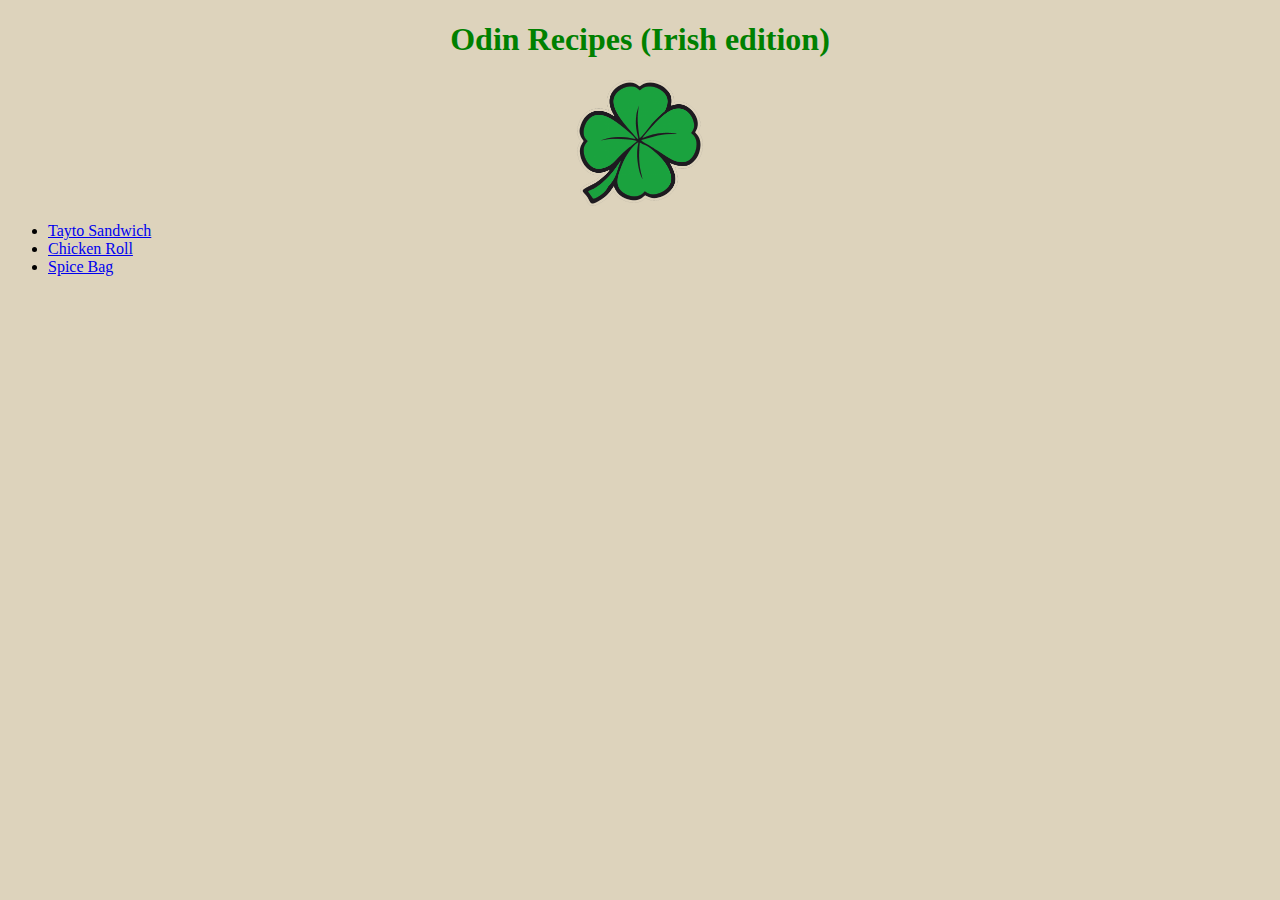
<file: index.html>
<!DOCTYPE html>
<html lang="en">
<head>
    <meta charset="UTF-8">
    <meta http-equiv="X-UA-Compatible" content="IE=edge">
    <meta name="viewport" content="width=device-width, initial-scale=1.0">
    <link rel="stylesheet" href="style.css">
    <title>Odin Recipes (Irish Edition)</title>
</head>
<body>
    <h1>Odin Recipes (Irish edition)</h1>
    <img id="shamrock" src="./images/shamrock.png" alt="shamrock">
    <ul>
        <li><a href="recipes/tayto_sandwich.html">Tayto Sandwich</a></li>
        <li><a href="recipes/chicken_roll.html">Chicken Roll</a></li>
        <li><a href="recipes/spice_bag.html">Spice Bag</a></li>
    </ul> 
    
</body>
</html>
</file>
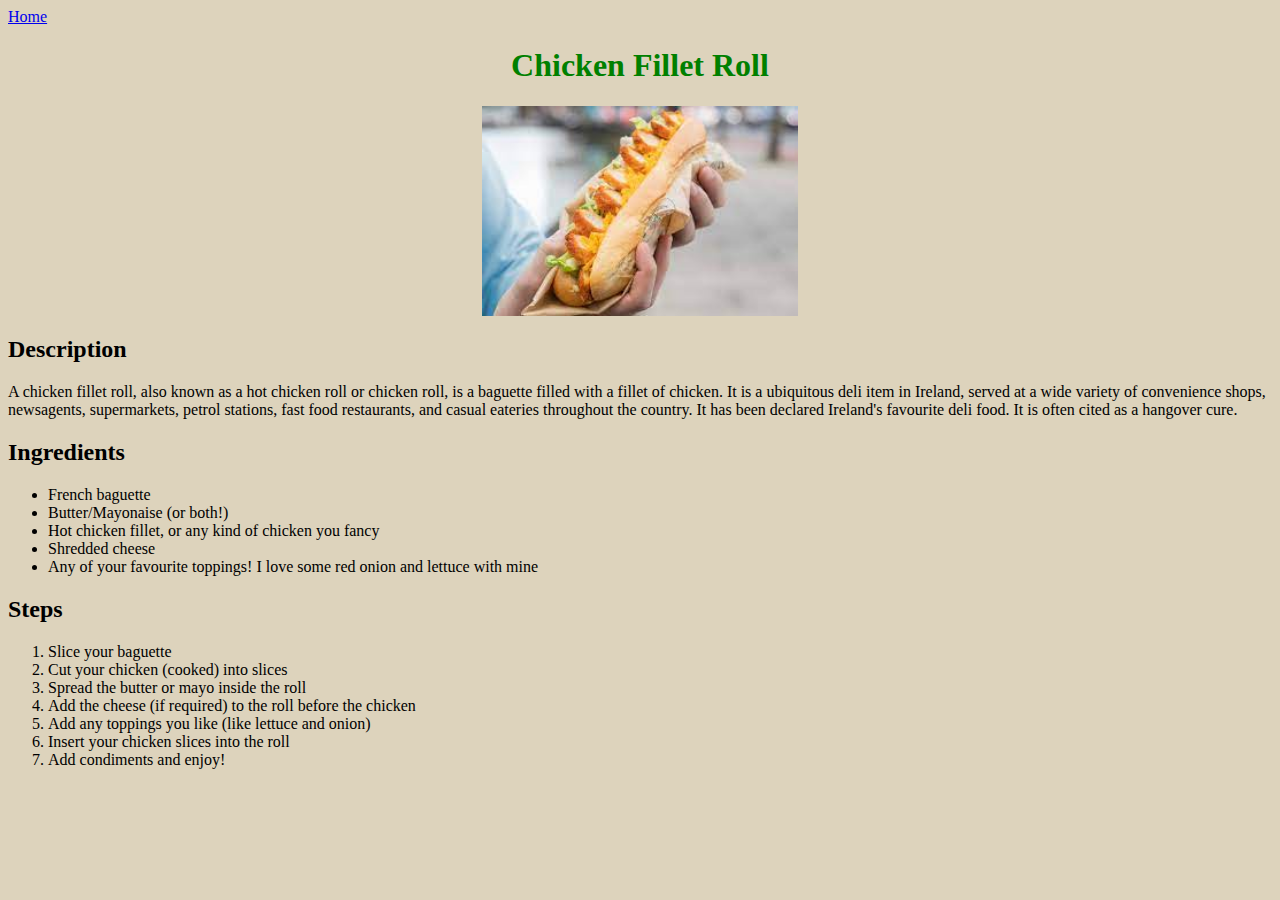
<file: recipes/chicken_roll.html>
<!DOCTYPE html>
<html lang="en">
<head>
    <meta charset="UTF-8">
    <meta http-equiv="X-UA-Compatible" content="IE=edge">
    <meta name="viewport" content="width=device-width, initial-scale=1.0">
    <link rel="stylesheet" href="../style.css">
    <title>Chicken Roll Recipe</title>
</head>
<body>
    <div><a href="../index.html">Home</a></div>
    <h1>Chicken Fillet Roll</h1>
    <div><img class="recipe-image" src="../images/chicken_roll.jpeg" alt="baguette with chicken fillets"></div>
    <div>
        <h2>Description</h2>
        <p>
            A chicken fillet roll, also known as a hot chicken 
            roll or chicken roll, is a baguette filled with a fillet of chicken.
            It is a ubiquitous deli item in Ireland, served at a wide variety of convenience shops, 
            newsagents, supermarkets, petrol stations, fast food restaurants, 
            and casual eateries throughout the country. It has been declared Ireland's favourite deli food. 
            It is often cited as a hangover cure.
        </p>
    </div>
    <div>
        <h2>Ingredients</h2>
        <p>
            <ul>
                <li>French baguette</li>
                <li>Butter/Mayonaise (or both!)</li>
                <li>Hot chicken fillet, or any kind of chicken you fancy</li>
                <li>Shredded cheese</li>
                <li>Any of your favourite toppings! I love some red onion and lettuce with mine</li>
            </ul>
        </p>
    </div>
    <div>
        <h2>Steps</h2>
        <p>
            <ol>
                <li>Slice your baguette</li>
                <li>Cut your chicken (cooked) into slices</li>
                <li>Spread the butter or mayo inside the roll</li>
                <li>Add the cheese (if required) to the roll before the chicken</li>
                <li>Add any toppings you like (like lettuce and onion)</li>
                <li>Insert your chicken slices into the roll</li>
                <li>Add condiments and enjoy!</li>
            </ol>
        </p>
    </div>
</body>
</html>
</file>
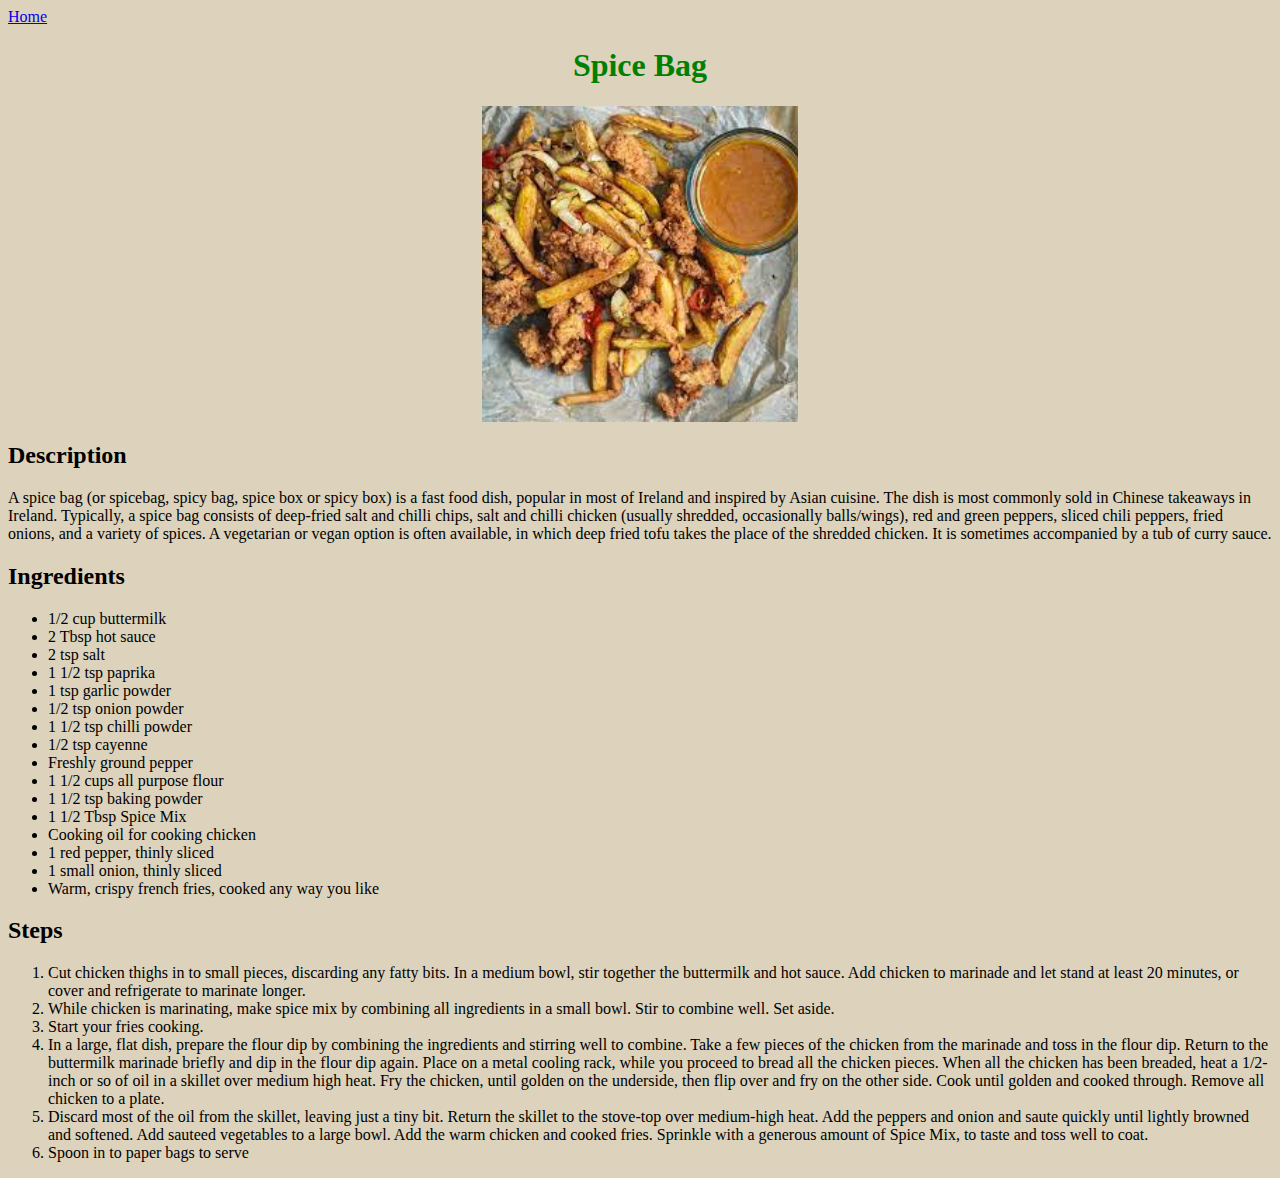
<file: recipes/spice_bag.html>
<!DOCTYPE html>
<html lang="en">
<head>
    <meta charset="UTF-8">
    <meta http-equiv="X-UA-Compatible" content="IE=edge">
    <meta name="viewport" content="width=device-width, initial-scale=1.0">
    <link rel="stylesheet" href="../style.css">
    <title>Spice Bag Recipe</title>
</head>
<body>
    <div><a href="../index.html">Home</a></div>
    <h1>Spice Bag</h1>
    <div><img class="recipe-image" src="../images/spice_bag.jpeg" alt="spice bag"></div>
    <div>
        <h2>Description</h2>
        <p>
            A spice bag (or spicebag, spicy bag, spice box or spicy box) is a fast food dish, 
            popular in most of Ireland and inspired by Asian cuisine.
            The dish is most commonly sold in Chinese takeaways in Ireland.
            Typically, a spice bag consists of deep-fried salt and chilli chips, salt and chilli chicken 
            (usually shredded, occasionally balls/wings), red and green peppers, sliced chili peppers, 
            fried onions, and a variety of spices. A vegetarian or vegan option is often available, 
            in which deep fried tofu takes the place of the shredded chicken. 
            It is sometimes accompanied by a tub of curry sauce.
        </p>
    </div>
    <div>
        <h2>Ingredients</h2>
        <p>
            <ul>
                <li>1/2 cup buttermilk</li>
                <li>2 Tbsp hot sauce</li>
                <li>2 tsp salt</li>
                <li>1 1/2 tsp paprika</li>
                <li>1 tsp garlic powder</li>
                <li>1/2 tsp onion powder</li>
                <li>1 1/2 tsp chilli powder</li>
                <li>1/2 tsp cayenne</li>
                <li>Freshly ground pepper</li>
                <li>1 1/2 cups all purpose flour</li>
                <li>1 1/2 tsp baking powder</li>
                <li>1 1/2 Tbsp Spice Mix</li>
                <li>Cooking oil for cooking chicken</li>
                <li>1 red pepper, thinly sliced</li>
                <li>1 small onion, thinly sliced</li>
                <li>Warm, crispy french fries, cooked any way you like</li>
            </ul>
        </p>
    </div>
    <div>
        <h2>Steps</h2>
        <p>
            <ol>
                <li>Cut chicken thighs in to small pieces, discarding any fatty bits. 
                    In a medium bowl, stir together the buttermilk and hot sauce. 
                    Add chicken to marinade and let stand at least 20 minutes, 
                    or cover and refrigerate to marinate longer.</li>
                <li>While chicken is marinating, make spice mix by combining all ingredients in a small bowl. 
                    Stir to combine well. Set aside.</li>
                <li>Start your fries cooking.</li>
                <li>In a large, flat dish, prepare the flour dip by combining the ingredients and 
                    stirring well to combine. Take a few pieces of the chicken from the marinade and 
                    toss in the flour dip. Return to the buttermilk marinade briefly and dip in the 
                    flour dip again. Place on a metal cooling rack, while you proceed to bread all the 
                    chicken pieces. When all the chicken has been breaded, 
                    heat a 1/2-inch or so of oil in a skillet over medium high heat. 
                    Fry the chicken, until golden on the underside, then flip over and fry on the other side. 
                    Cook until golden and cooked through. Remove all chicken to a plate.</li>
                <li>Discard most of the oil from the skillet, leaving just a tiny bit. 
                    Return the skillet to the stove-top over medium-high heat. 
                    Add the peppers and onion and saute quickly until lightly browned and softened. 
                    Add sauteed vegetables to a large bowl. Add the warm chicken and cooked fries. 
                    Sprinkle with a generous amount of Spice Mix, to taste and toss well to coat.</li>
                <li>Spoon in to paper bags to serve</li>
            </ol>
        </p>
    </div>
</body>
</html>
</file>
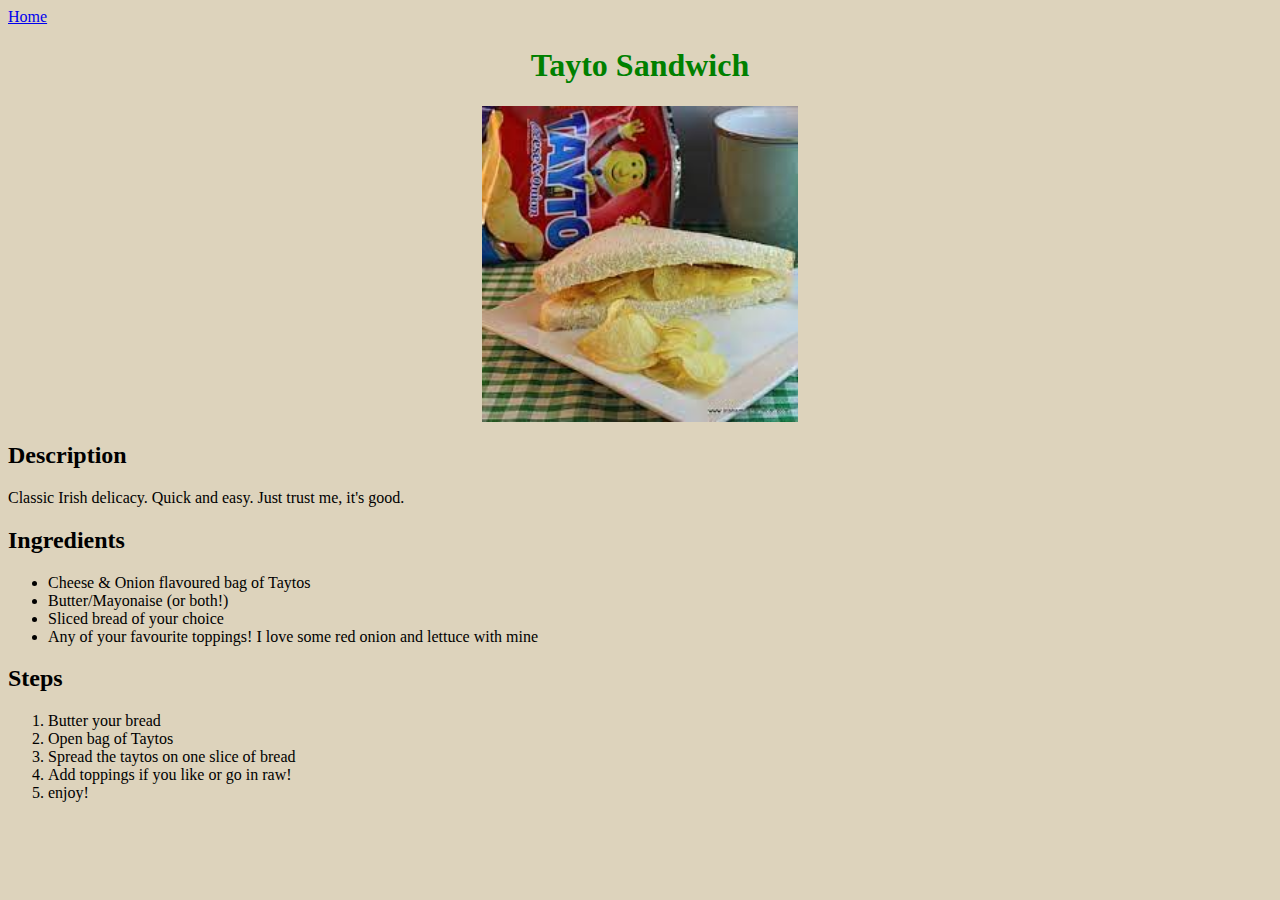
<file: recipes/tayto_sandwich.html>
<!DOCTYPE html>
<html lang="en">
<head>
    <meta charset="UTF-8">
    <meta http-equiv="X-UA-Compatible" content="IE=edge">
    <meta name="viewport" content="width=device-width, initial-scale=1.0">
    <link rel="stylesheet" href="../style.css">
    <title>Tayto Sandwich Recipe</title>
</head>
<body>
    <div><a href="../index.html">Home</a></div>
    <h1>Tayto Sandwich</h1>
    <div><img class="recipe-image" src="../images/tayto_sandwich.jpeg" alt="sandwich with tayto crisps"></div>
    <div>
        <h2>Description</h2>
        <p>
            Classic Irish delicacy. Quick and easy. Just trust me, it's good.
        </p>
    </div>
    <div>
        <h2>Ingredients</h2>
        <p>
            <ul>
                <li>Cheese & Onion flavoured bag of Taytos</li>
                <li>Butter/Mayonaise (or both!)</li>
                <li>Sliced bread of your choice</li>
                <li>Any of your favourite toppings! I love some red onion and lettuce with mine</li>
            </ul>
        </p>
    </div>
    <div>
        <h2>Steps</h2>
        <p>
            <ol>
                <li>Butter your bread</li>
                <li>Open bag of Taytos</li>
                <li>Spread the taytos on one slice of bread</li>
                <li>Add toppings if you like or go in raw!</li>
                <li>enjoy!</li>
            </ol>
        </p>
    </div>
</body>
</html>
</file>
<file: style.css>
body{
    background-color: rgb(221, 211, 188);
}
h1{
    color: green;
    text-align: center;
    font-size: 32px;
}
#shamrock{
    display:block;
    margin-left: auto;
    margin-right: auto;
    width:10%;
}
.recipe-image{
    display:block;
    margin-left: auto;
    margin-right: auto;
    width: 25%;
}
</file>
